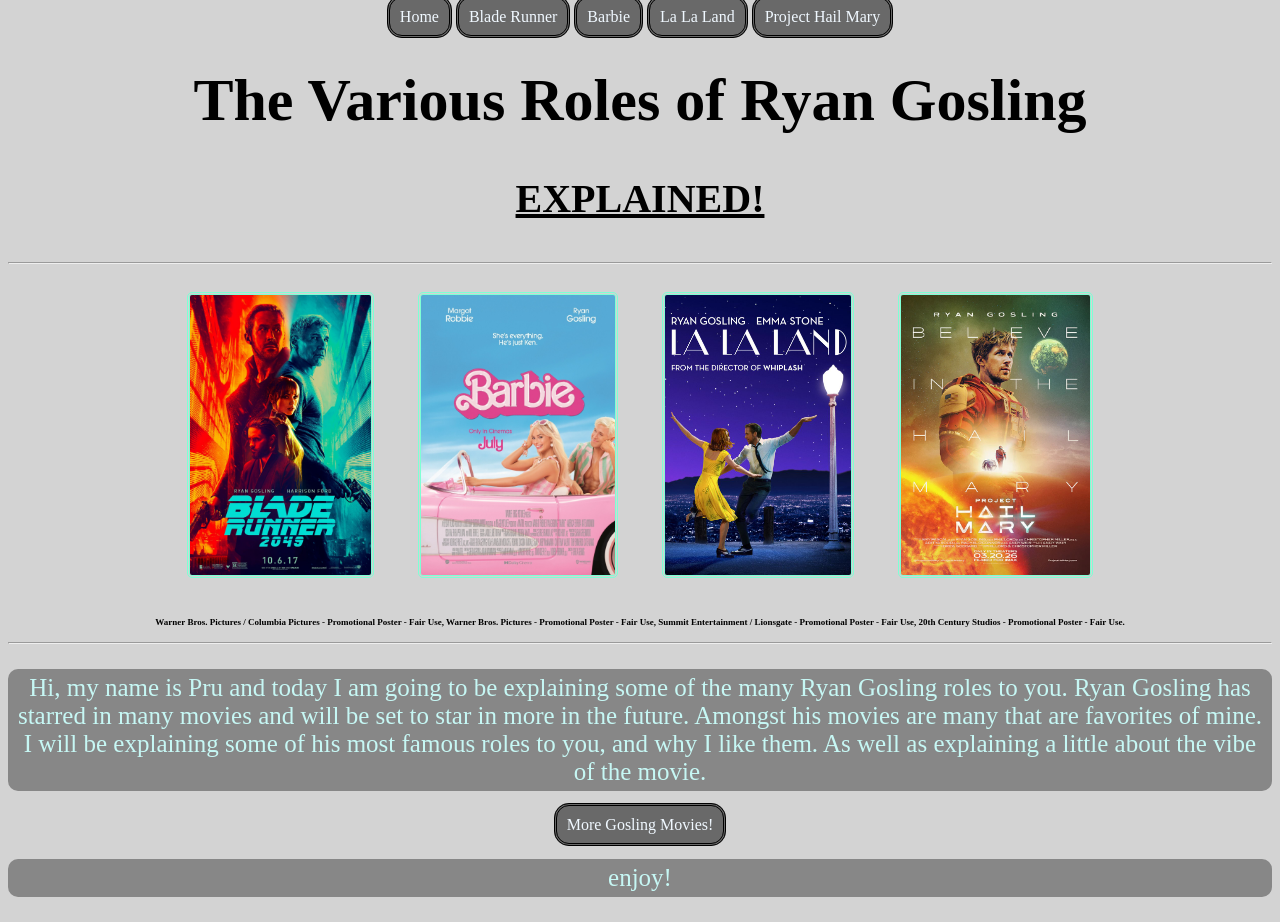
<file: index.html>
<!DOCTYPE html>
<html>
  <head>
    <link rel="stylesheet" href="style.css">
  </head>
  <body>
    <a href=index.html>Home</a>

    <a href="BladeRun.html">Blade Runner</a>

    <a href="Barbie.html">Barbie</a>

    <a href="LaLaLand.html">La La Land</a>

    <a href="PHM.html">Project Hail Mary</a>
    <h1 class=mainh1> The Various Roles of Ryan Gosling </h1>
    <h3 class=mainh3> EXPLAINED! </h3>
    <hr>
    <img class=posterimg src="Blade-Runner-Poster.jpg" alt="Blade Runner" />
    <img class=posterimg src="barbie.jpeg" alt="Barbie Poster" />
    <img class = posterimg src="la-la-land.jpg" alt="La La Land Poster" />
    <img class = posterimg src="project-hail-mary.jpg" alt="Project Hail Mary Poster" />
    <h5 class=mainh5> Warner Bros. Pictures / Columbia Pictures - Promotional Poster - Fair Use, Warner Bros. Pictures - Promotional Poster - Fair Use, Summit Entertainment / Lionsgate - Promotional Poster - Fair Use, 20th Century Studios - Promotional Poster - Fair Use. </h5>
    <hr>
    <p class=mainp> Hi, my name is Pru and today I am going to be explaining some of the many Ryan Gosling roles to you. Ryan Gosling has starred in many movies and will be set to star in more in the future. Amongst his movies are many that are favorites of mine. I will be explaining some of his most famous roles to you, and why I like them. As well as explaining a little about the vibe of the movie. </p>
    <a href=https://www.imdb.com/name/nm0331516/> More Gosling Movies!</a>
  <p class=mainp> enjoy! </p>
  </body>
</html>
</file>
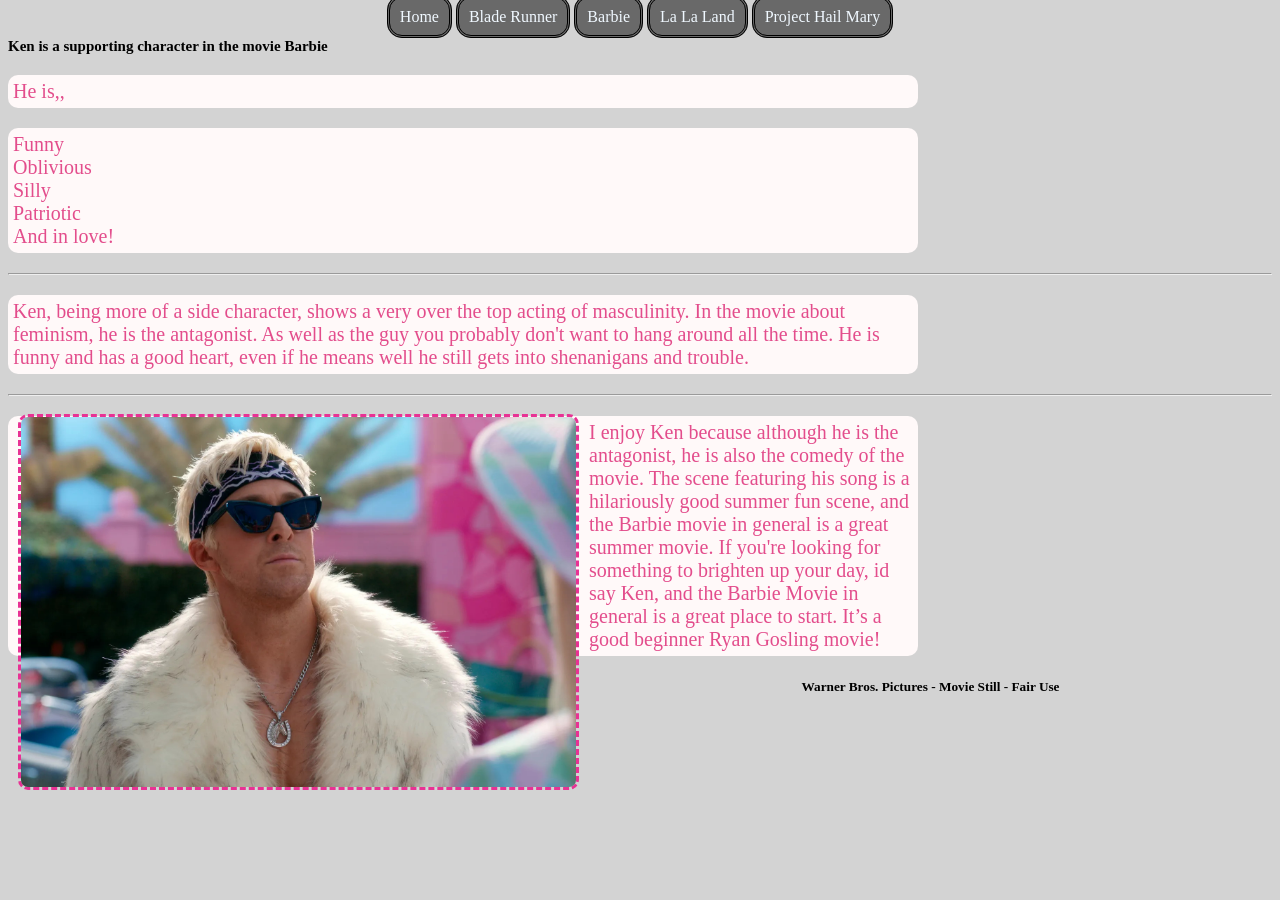
<file: Barbie.html>
<!DOCTYPE html>
<html>
  <head>
    <link rel="stylesheet" href="style.css">
  </head>
  <body>
    <a href=index.html>Home</a>

    <a href="BladeRun.html">Blade Runner</a>

    <a href="Barbie.html">Barbie</a>

    <a href="LaLaLand.html">La La Land</a>

    <a href="PHM.html">Project Hail Mary</a>
    <h2 class=headerexp> Ken is a supporting character in the movie Barbie </h2>
    <p class=barbietext> He is,, </p>
    <ul class=barbietext>
      <li>Funny</li>
      <li>Oblivious</li>
      <li>Silly</li>
      <li>Patriotic</li>
      <li>And in love!</li>
    </ul>
    <hr>
    <p class=barbietext> Ken, being more of a side character, shows a very over the top acting of masculinity. In the movie about feminism, he is the antagonist. As well as the guy you probably don't want to hang around all the time. He is funny and has a good heart, even if he means well he still gets into shenanigans and trouble. </p>
    <hr>
    <img class=barbieimg src="ken-song.jpg" alt="Ken" />
    <p class=barbietext> I enjoy Ken because although he is the antagonist, he is also the comedy of the movie. The scene featuring his song is a hilariously good summer fun scene, and the Barbie movie in general is a great summer movie. If you're looking for something to brighten up your day, id say Ken, and the Barbie Movie in general is a great place to start. It’s a good beginner Ryan Gosling movie! </p>
    <h5> Warner Bros. Pictures - Movie Still - Fair Use </h5>
  </body>
</html>
</file>
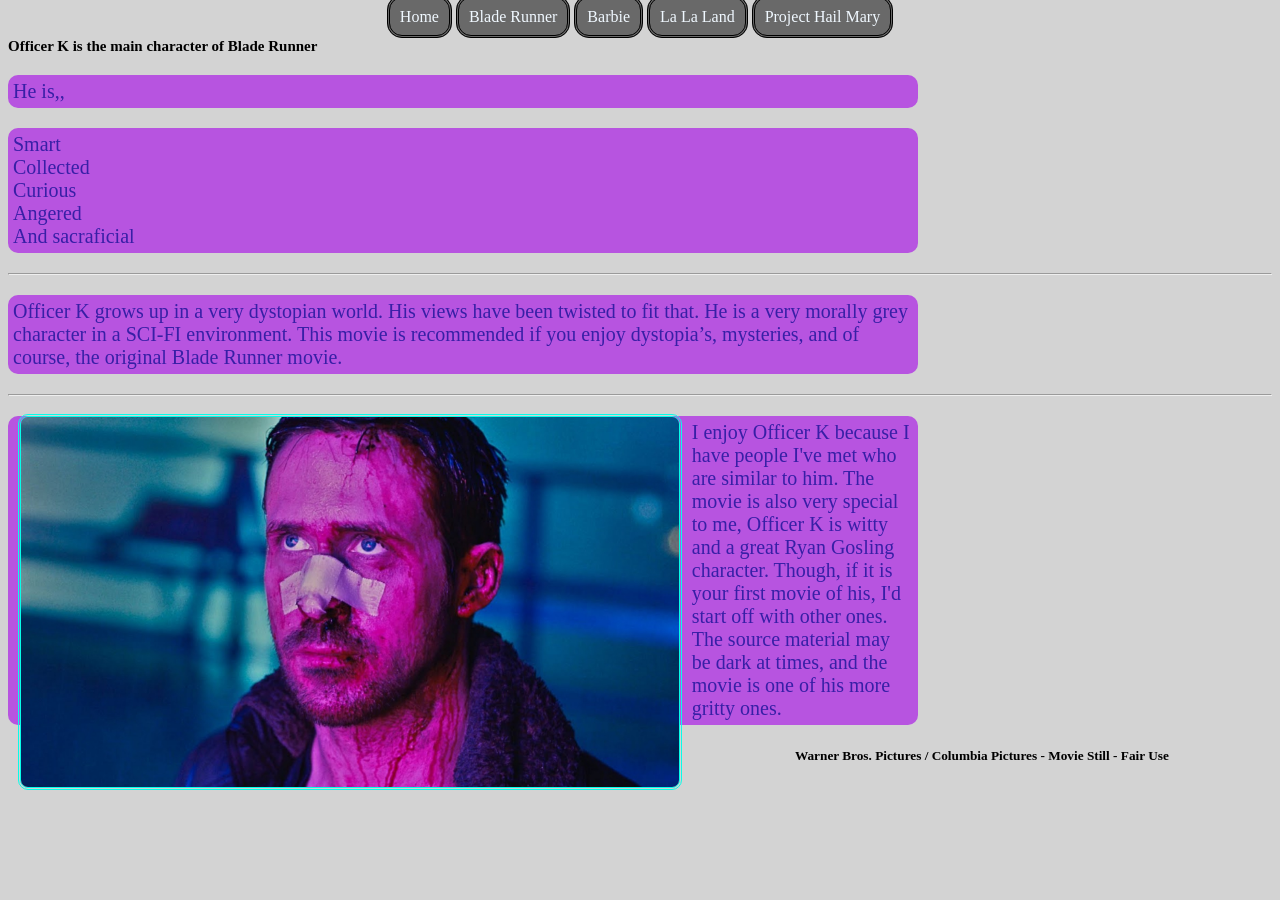
<file: BladeRun.html>
<!DOCTYPE html>
<html>
  <head>
    <link rel="stylesheet" href="style.css">
  </head>
  <body>
    <a href=index.html>Home</a>

    <a href="BladeRun.html">Blade Runner</a>

    <a href="Barbie.html">Barbie</a>

    <a href="LaLaLand.html">La La Land</a>

    <a href="PHM.html">Project Hail Mary</a>
    <h2 class=headerexp> Officer K is the main character of Blade Runner </h2>
    <p class=bladetext> He is,, </p>
    <ul class=bladetext>
      <li>Smart</li>
      <li>Collected</li>
      <li>Curious</li>
      <li>Angered</li>
      <li>And sacraficial</li>
    </ul>
    <hr>
    <p class=bladetext> Officer K grows up in a very dystopian world. His views have been twisted to fit that. He is a very morally grey character in a SCI-FI environment. This movie is recommended if you enjoy dystopia’s, mysteries, and of course, the original Blade Runner movie.</p>
    <hr>
    <img class=bladeimg src="blade-runn.jpg" alt="Blade Runner" />
    <p class=bladetext> I enjoy Officer K because I have people I've met who are similar to him. The movie is also very special to me, Officer K is witty and a great Ryan Gosling character. Though, if it is your first movie of his, I'd start off with other ones. The source material may be dark at times, and the movie is one of his more gritty ones. </p>
    <h5> Warner Bros. Pictures / Columbia Pictures - Movie Still - Fair Use </h5>
  </body>
</html>
</file>
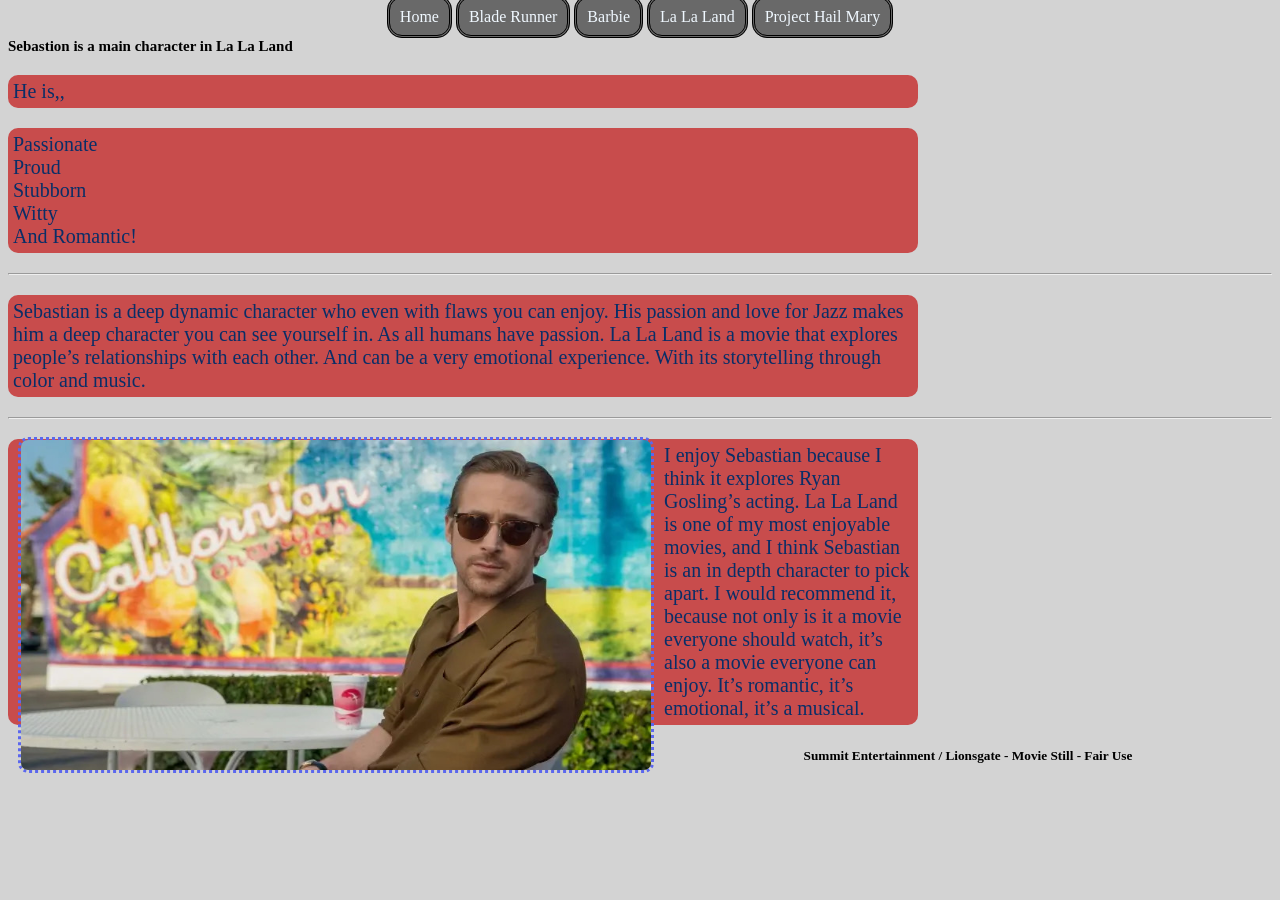
<file: LaLaLand.html>
<!DOCTYPE html>
<html>
  <head>
    <link rel="stylesheet" href="style.css">
  </head>
  <body>
    <a href=index.html>Home</a>

    <a href="BladeRun.html">Blade Runner</a>

    <a href="Barbie.html">Barbie</a>

    <a href="LaLaLand.html">La La Land</a>

    <a href="PHM.html">Project Hail Mary</a>
    <h2 class=headerexp>Sebastion is a main character in La La Land</h2>
    <p class=lalatext> He is,, </p>
    <ul class=lalatext>
      <li>Passionate</li>
      <li>Proud</li>
      <li>Stubborn</li>
      <li>Witty</li>
      <li>And Romantic!</li>
    </ul>
    <hr>
    <p class=lalatext> Sebastian is a deep dynamic character who even with flaws you can enjoy. His passion and love for Jazz makes him a deep character you can see yourself in. As all humans have passion. La La Land is a movie that explores people’s relationships with each other. And can be a very emotional experience. With its storytelling through color and music. </p>
    <hr>
    <img class=lalaimg src="sebby.jpg" alt="Sebastian" />
    <p class=lalatext> I enjoy Sebastian because I think it explores Ryan Gosling’s acting. La La Land is one of my most enjoyable movies, and I think Sebastian is an in depth character to pick apart. I would recommend it, because not only is it a movie everyone should watch, it’s also a movie everyone can enjoy. It’s romantic, it’s emotional, it’s a musical. </p>
    <h5> Summit Entertainment / Lionsgate - Movie Still - Fair Use </h5>
  </body>
</html>
</file>
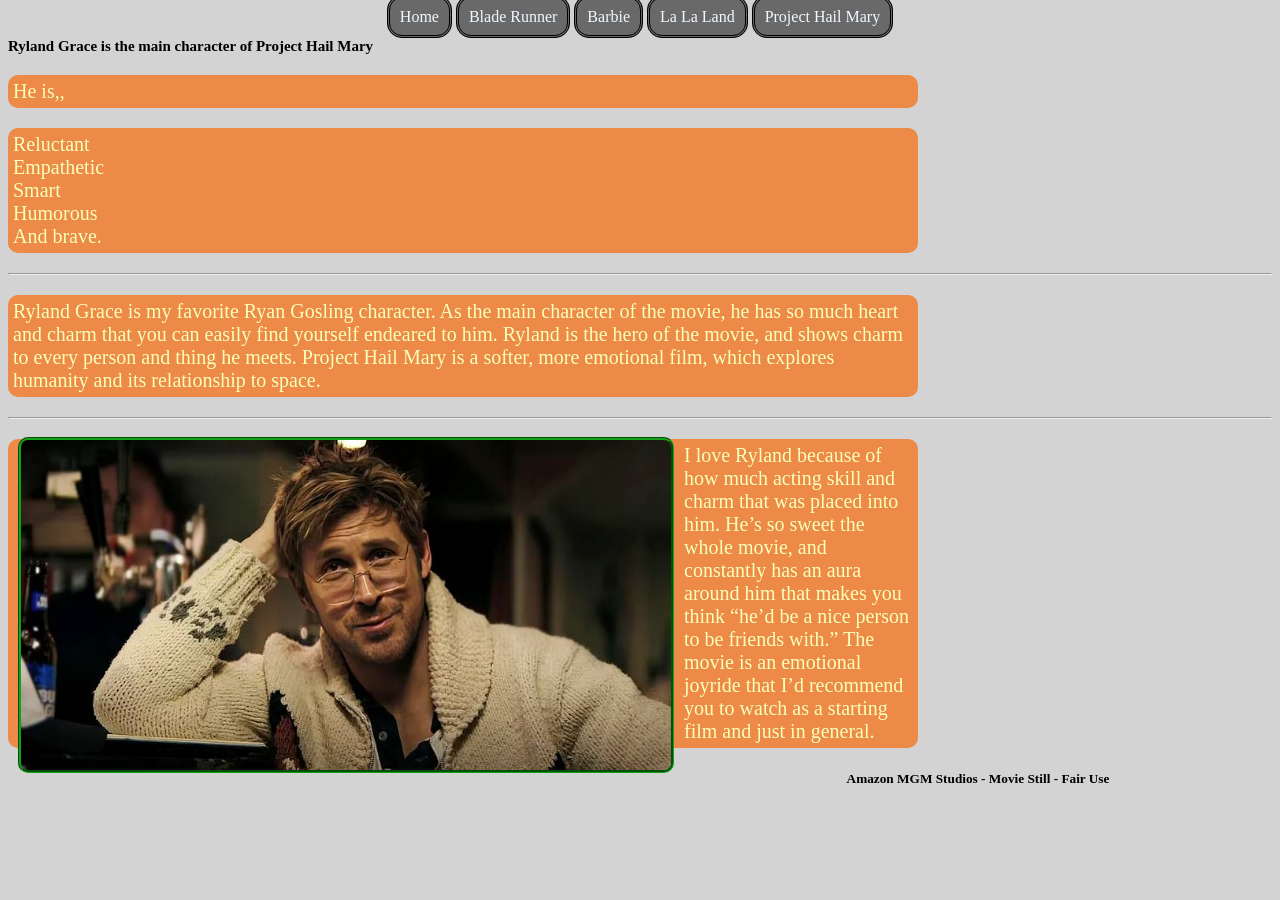
<file: PHM.html>
<!DOCTYPE html>
<html>
  <head>
    <link rel="stylesheet" href="style.css">
  </head>
  <body>
    <a href=index.html>Home</a>

    <a href="BladeRun.html">Blade Runner</a>

    <a href="Barbie.html">Barbie</a>

    <a href="LaLaLand.html">La La Land</a>

    <a href="PHM.html">Project Hail Mary</a>
    <h2 class=headerexp> Ryland Grace is the main character of Project Hail Mary </h2>
    <p class=phmtext> He is,, </p>
    <ul class=phmtext>
      <li>Reluctant</li>
      <li>Empathetic</li>
      <li>Smart</li>
      <li>Humorous</li>
      <li>And brave.</li>
    </ul>
<hr>
    <p class=phmtext> Ryland Grace is my favorite Ryan Gosling character. As the main character of the movie, he has so much heart and charm that you can easily find yourself endeared to him. Ryland is the hero of the movie, and shows charm to every person and thing he meets. Project Hail Mary is a softer, more emotional film, which explores humanity and its relationship to space. </p>
    <hr>
    <img class=phmimg src="ryalnd.jpg" alt="Ryland Grace" />
    <p class=phmtext> I love Ryland because of how much acting skill and charm that was placed into him. He’s so sweet the whole movie, and constantly has an aura around him that makes you think “he’d be a nice person to be friends with.” The movie is an emotional joyride that I’d recommend you to watch as a starting film and just in general. </p>
    <h5> Amazon MGM Studios - Movie Still - Fair Use </h5>
  </body>
</html>
</file>
<file: style.css>
body {
  background: lightgray;
  text-align: center
}
p {
  color: black;
}
a {
  border-style: double;
  border-radius: 15px;
  background: #696969;
  border-color: #000000;
  color: aliceblue;
  padding: 10px;
  text-decoration: none;
}
.posterimg {
  height: 280px;
  margin: 20px;
  border-radius: 5px;
  border-style: double;
  margin: 20px;
  border-color: aquamarine
} 
.mainh1 {
  font-weight: bold;
  text-align: center;
  font-family: cursive;
  font-size: 60px;
}
.mainh3 {
  text-align: center;
  font-size: 40px;
  text-decoration: underline
}
.mainp {
  text-align: center;
  font-size: 25px;
  border-radius: 5px;
  background: #878787;
  border-color: #57bad5;
  color: #c6f7f4;
  padding: 5px;
  border-radius: 10px;
}
.mainh5 {
  font-weight: bold;
  text-align: center;
  font-size: 9px;
}
.headerexp {
  text-align: left;
  font-size: 15px;
}
.lalatext {
text-align: left;
  font-size: 20px;
  border-radius: 5px;
  background: #c84c4c;
  border-color: #7f0b0b;
  color: #092e67;
  padding: 5px;
  text-decoration: none;
  border-radius: 10px;
  width: 900px;
}
.lalaimg {
  height: 330px;
  width: 630px;
  float: left;
  margin: 10px;
  border-radius: 10px;
  border-style: dotted;
  border-color: #5b67ee;
}
.bladetext {
  text-align: left;
  font-size: 20px;
  border-radius: 5px;
  background: #b754e0;
  border-color: #050860;
  color: #381fa6;
  padding: 5px;
  text-decoration: none;
  border-radius: 10px;
  width: 900px;
}
.bladeimg {
  height: 370px;
  float: left;
  margin: 10px;
  border-radius: 10px;
  border-style:double;
  border-color: #07fde9;
}
.barbietext {
  text-align: left;
  font-size: 20px;
  border-radius: 5px;
  background: #fff9f9;
  border-color: #f246a1;
  color: #e34d8c;
  padding: 5px;
  text-decoration: none;
  border-radius: 10px;
  width: 900px;
}
.barbieimg {
  height: 370px;
  float: left;
  margin: 10px;
  border-radius: 10px;
  border-style:dashed;
  border-color: #e83294;
}
.phmtext {
  text-align: left;
  font-size: 20px;
  border-radius: 5px;
  background: #ed8a47;
  border-color: #5c4b03;
  color: #f7ffba;
  padding: 5px;
  text-decoration: none;
  border-radius: 10px;
  width: 900px;
}
.phmimg {
  height: 330px;
  width: 650px;
  float: left;
  margin: 10px;
  border-radius: 10px;
  border-style:groove;
  border-color: #14a119;
}
</file>
